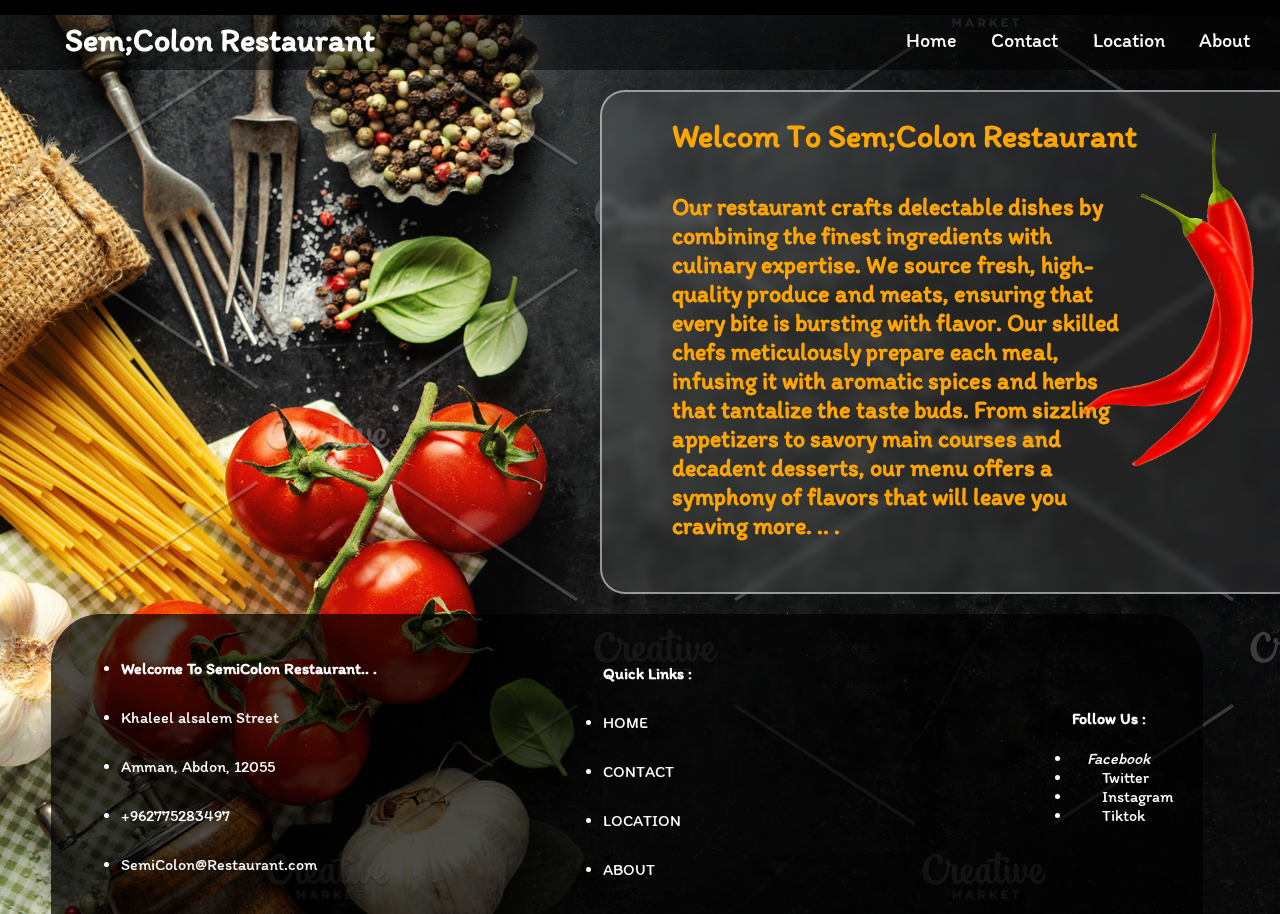
<file: index.html>
<!DOCTYPE html>
<html>
  <head>
    <title>Sem;colon</title>
    <link href="css.css" rel="stylesheet" />
    <link
      rel="stylesheet"
      href="https://cdnjs.cloudflare.com/ajax/libs/font-awesome/6.6.0/css/all.min.css"
      integrity="sha512-Kc323vGBEqzTmouAECnVceyQqyqdsSiqLQISBL29aUW4U/M7pSPA/gEUZQqv1cwx4OnYxTxve5UMg5GT6L4JJg=="
      crossorigin="anonymous"
      referrerpolicy="no-referrer"
    />
    <link rel="preconnect" href="https://fonts.googleapis.com" />
    <link rel="preconnect" href="https://fonts.gstatic.com" crossorigin />
    <link
      href="https://fonts.googleapis.com/css2?family=Itim&family=Montserrat:ital,wght@0,100..900;1,100..900&family=Playfair+Display:ital,wght@0,400..900;1,400..900&display=swap"
      rel="stylesheet"
    />
  </head>
  <body>
    <div class="Tools"></div>
    <header>
      <a class="Logo" href="index.html">Sem;Colon Restaurant</a>

      <nav class="navClass">
        <a href="index.html">Home</a>
        <a href="Contact.html">Contact</a>
        <a href="Location.html">Location</a>
        <a href="About.html">About</a>
      </nav>
    </header>
    <main>
      <div class="mainDiv">
        <div class="pageContent">
              <h1>Welcom To Sem;Colon Restaurant</h1>
          <h2>
            Our restaurant crafts delectable dishes by combining the finest
            ingredients with culinary expertise. We source fresh, high-quality
            produce and meats, ensuring that every bite is bursting with flavor.
            Our skilled chefs meticulously prepare each meal, infusing it with
            aromatic spices and herbs that tantalize the taste buds. From
            sizzling appetizers to savory main courses and decadent desserts,
            our menu offers a symphony of flavors that will leave you craving
            more. .. .
          </h2>

          <img src="R.png" />
        </div>
      </div>
    </main>

    <footer>
      <div class="footerdiv">
        <div class="footeraddress">
          <ul>
            <li><h4>Welcome To SemiColon Restaurant.. .</h4></li>
            <li><p>Khaleel alsalem Street</p></li>
            <li><p>Amman, Abdon, 12055</p></li>
            <li><p>+962775283497</p></li>
            <li><p>SemiColon@Restaurant.com</p></li>
          </ul>
        </div>
        <div class="fotterlinks">
            <ul>
                <li style="list-style: none;"><h4>Quick Links :<h4></li>
                <li><a href="index.html">HOME</a></li>
                <li><a href="Contact.html">CONTACT</a></li>
                <li><a href="Location.html">LOCATION</a></li>
                <li><a href="About.html">ABOUT</a></li>
            </ul>
        </div>
        <div class="footericons">
            
            <ul>
                <li style="list-style: none;"><h4>Follow Us :</h4></li>
                <li><a href="#"><i class="fab fa-facebook-f">Facebook</i></a></li>
                <li><a href="#"><i class="fab fa-twitter"></i>Twitter</a></li>
                <li><a href="#"><i class="fab fa-instagram"></i>Instagram</a></li>
                <li><a href="#"><i class="fab fa-tiktok"></i>Tiktok</a></li>
            </ul>
        </div>  

      </div>
    </footer>
  </body>
</html>
</file>
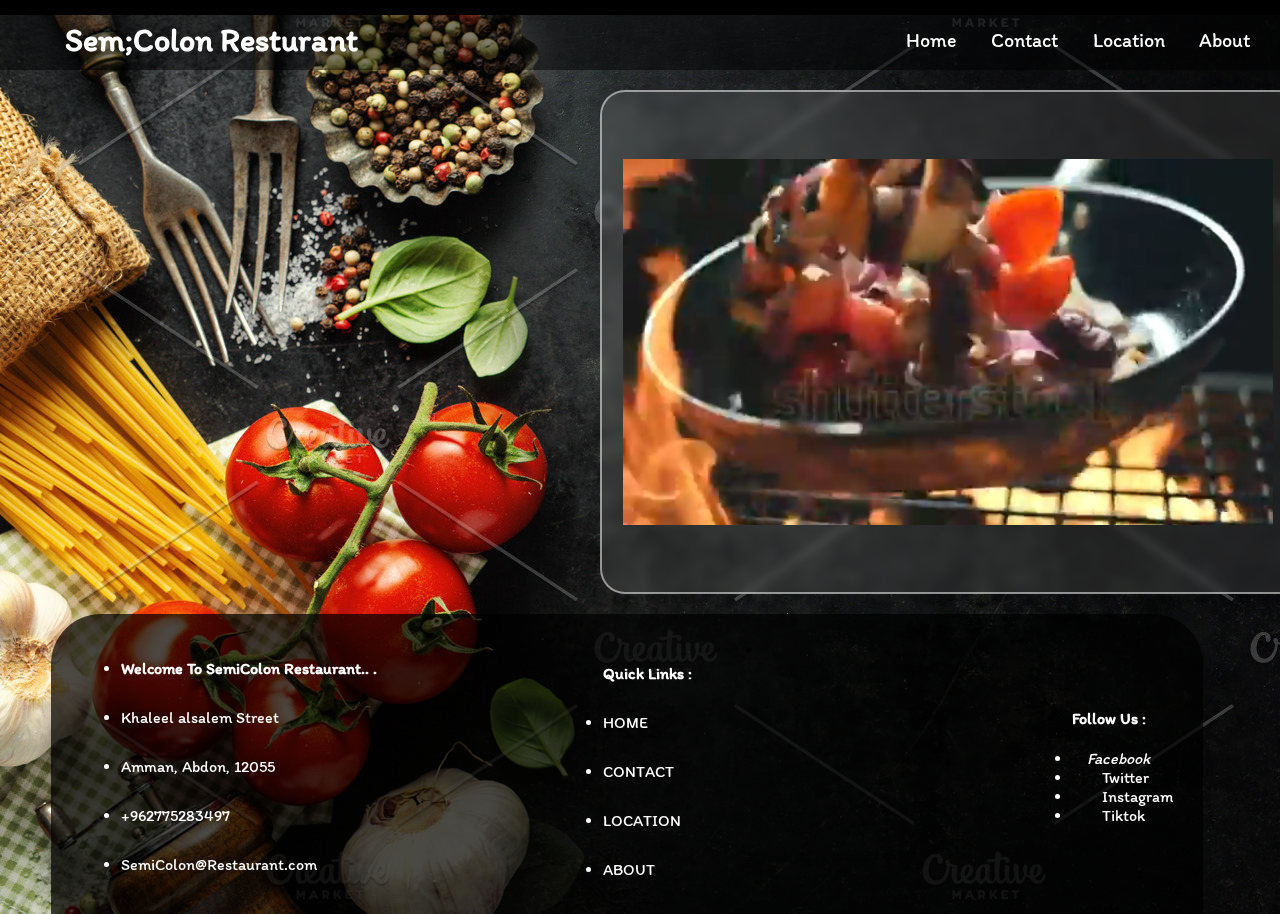
<file: About.html>
<!DOCTYPE html>
<html>
    <head>
        
        <title>Sem;colon</title>
        <link href="css.css" rel="stylesheet">
        <link rel="stylesheet" href="https://cdnjs.cloudflare.com/ajax/libs/font-awesome/6.6.0/css/all.min.css" integrity="sha512-Kc323vGBEqzTmouAECnVceyQqyqdsSiqLQISBL29aUW4U/M7pSPA/gEUZQqv1cwx4OnYxTxve5UMg5GT6L4JJg==" crossorigin="anonymous" referrerpolicy="no-referrer" />
        <link rel="preconnect" href="https://fonts.googleapis.com">
        <link rel="preconnect" href="https://fonts.gstatic.com" crossorigin>
        <link href="https://fonts.googleapis.com/css2?family=Itim&family=Montserrat:ital,wght@0,100..900;1,100..900&family=Playfair+Display:ital,wght@0,400..900;1,400..900&display=swap" rel="stylesheet">
        


    </head>
    <body>
        <div class="Tools"></div>
        <header >
            <a class="Logo" href="index.html">Sem;Colon Resturant</a>

            <nav  class="navClass">
                <a href="index.html">Home</a>
                <a href="Contact.html">Contact</a>
                <a href="Location.html">Location</a>
                <a href="About.html">About</a>
            </nav>

        </header><main>
            <div class="mainDiv">
              <div class="pageContent">
                                
                <video autoplay muted loop src="video.mp4"></video>
              </div>
            </div>
          </main>
      
          <footer>
            <div class="footerdiv">
              <div class="footeraddress">
                <ul>
                  <li><h4>Welcome To SemiColon Restaurant.. .</h4></li>
                  <li><p>Khaleel alsalem Street</p></li>
                  <li><p>Amman, Abdon, 12055</p></li>
                  <li><p>+962775283497</p></li>
                  <li><p>SemiColon@Restaurant.com</p></li>
                </ul>
              </div>
              <div class="fotterlinks">
                  <ul>
                      <li style="list-style: none;"><h4>Quick Links :<h4></li>
                      <li><a href="index.html">HOME</a></li>
                      <li><a href="Contact.html">CONTACT</a></li>
                      <li><a href="Location.html">LOCATION</a></li>
                      <li><a href="About.html">ABOUT</a></li>
                  </ul>
              </div>
              <div class="footericons">
                  
                  <ul>
                      <li style="list-style: none;"><h4>Follow Us :</h4></li>
                      <li><a href="#"><i class="fab fa-facebook-f">Facebook</i></a></li>
                      <li><a href="#"><i class="fab fa-twitter"></i>Twitter</a></li>
                      <li><a href="#"><i class="fab fa-instagram"></i>Instagram</a></li>
                      <li><a href="#"><i class="fab fa-tiktok"></i>Tiktok</a></li>
                  </ul>
              </div>  
      
            </div>
          </footer>
        </body>
      </html>
</file>
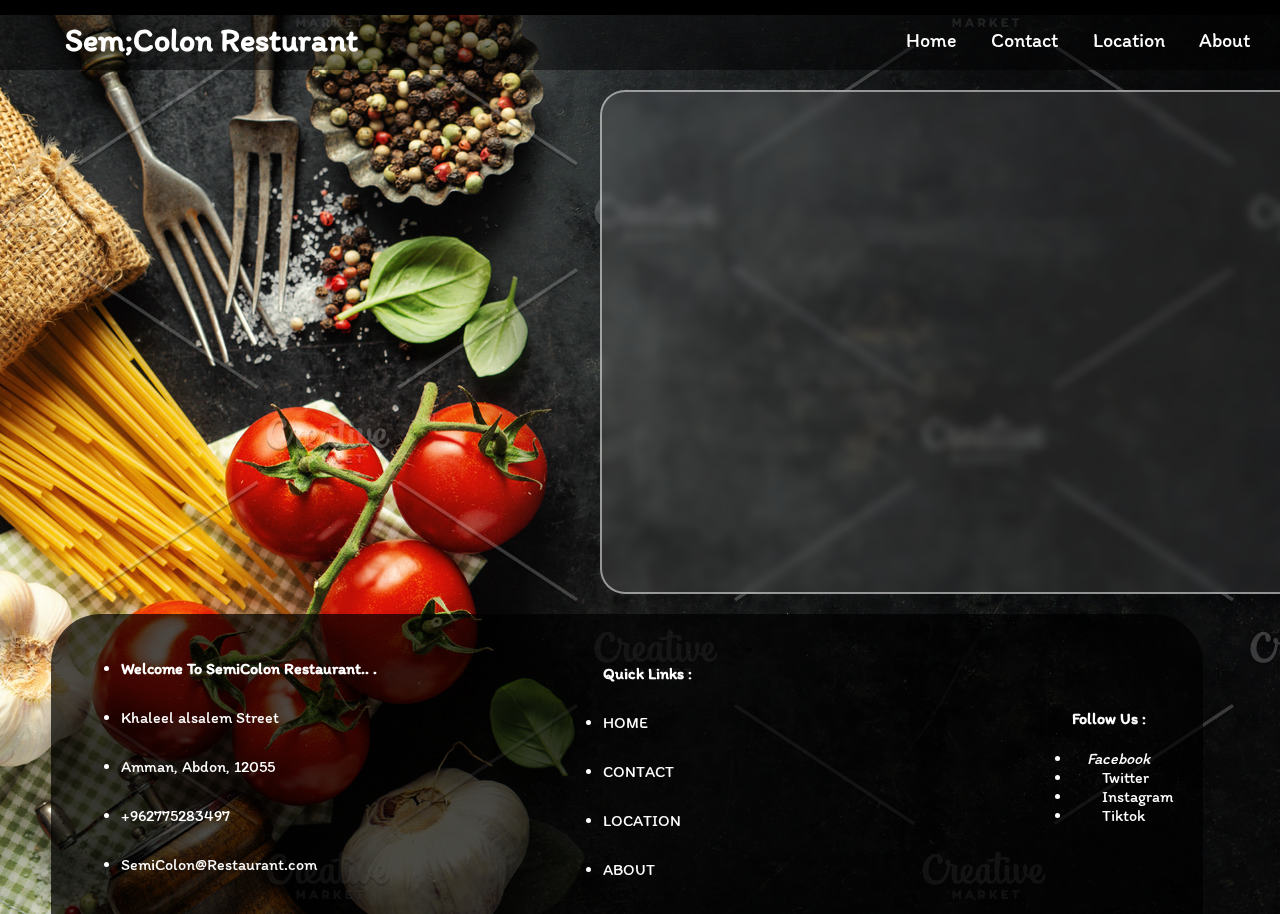
<file: Location.html>
<!DOCTYPE html>
<html>
    <head>
        
        <title>Sem;colon</title>
        <link href="css.css" rel="stylesheet">
        <link rel="stylesheet" href="https://cdnjs.cloudflare.com/ajax/libs/font-awesome/6.6.0/css/all.min.css" integrity="sha512-Kc323vGBEqzTmouAECnVceyQqyqdsSiqLQISBL29aUW4U/M7pSPA/gEUZQqv1cwx4OnYxTxve5UMg5GT6L4JJg==" crossorigin="anonymous" referrerpolicy="no-referrer" />
        <link rel="preconnect" href="https://fonts.googleapis.com">
        <link rel="preconnect" href="https://fonts.gstatic.com" crossorigin>
        <link href="https://fonts.googleapis.com/css2?family=Itim&family=Montserrat:ital,wght@0,100..900;1,100..900&family=Playfair+Display:ital,wght@0,400..900;1,400..900&display=swap" rel="stylesheet">
        


    </head>
    <body>
        <div class="Tools"></div>
        <header >
            <a class="Logo" href="index.html">Sem;Colon Resturant</a>

            <nav  class="navClass">
                <a href="index.html">Home</a>
                <a href="Contact.html">Contact</a>
                <a href="Location.html">Location</a>
                <a href="About.html">About</a>
            </nav>

        </header><main>
            <div class="mainDiv">
              <div class="pageContent">
                                
                    <iframe src="https://www.google.com/maps/embed?pb=!1m14!1m12!1m3!1d8191.7459364185!2d35.89650042851128!3d32.485008624509156!2m3!1f0!2f0!3f0!3m2!1i1024!2i768!4f13.1!5e0!3m2!1sar!2sjo!4v1730425113400!5m2!1sar!2sjo" width="600" height="450" style="border:0;" allowfullscreen="" loading="lazy" referrerpolicy="no-referrer-when-downgrade"></iframe>
                
      
              </div>
            </div>
          </main>
      
          <footer>
            <div class="footerdiv">
              <div class="footeraddress">
                <ul>
                  <li><h4>Welcome To SemiColon Restaurant.. .</h4></li>
                  <li><p>Khaleel alsalem Street</p></li>
                  <li><p>Amman, Abdon, 12055</p></li>
                  <li><p>+962775283497</p></li>
                  <li><p>SemiColon@Restaurant.com</p></li>
                </ul>
              </div>
              <div class="fotterlinks">
                  <ul>
                      <li style="list-style: none;"><h4>Quick Links :<h4></li>
                      <li><a href="index.html">HOME</a></li>
                      <li><a href="Contact.html">CONTACT</a></li>
                      <li><a href="Location.html">LOCATION</a></li>
                      <li><a href="About.html">ABOUT</a></li>
                  </ul>
              </div>
              <div class="footericons">
                  
                  <ul>
                      <li style="list-style: none;"><h4>Follow Us :</h4></li>
                      <li><a href="#"><i class="fab fa-facebook-f">Facebook</i></a></li>
                      <li><a href="#"><i class="fab fa-twitter"></i>Twitter</a></li>
                      <li><a href="#"><i class="fab fa-instagram"></i>Instagram</a></li>
                      <li><a href="#"><i class="fab fa-tiktok"></i>Tiktok</a></li>
                  </ul>
              </div>  
      
            </div>
          </footer>
        </body>
      </html>
</file>
<file: css.css>
body {
  background-image: url(food.jpg);
  padding: 0px;
  margin: 0px;
  font-family: "Itim", cursive;
  font-weight: 400;
  font-style: normal;
}
.Tools {
  background-color: black;
  height: 15px;
  width: 100%;
}
header {
  position: sticky;
  top: 0px;
  background-color: rgba(0, 0, 0, 0.5);
  display: flex;
  justify-content: space-between;
  align-items: center;
  text-decoration: none;
  height: 50px;
  padding-bottom: 5px;
  z-index: 1000;
}
.Logo {
  color: #fff;
  margin-left: 65px;
  font-size: 32px;
  font-weight: 700;
  text-decoration: none;
  
}
}
.navClass {
  margin-right: 60px;
}
.navClass a {
  position: relative;
  color: #fff;
  margin-right: 30px;
  font-size: 20px;
  font-weight: 500;
  text-decoration: none;
}
.navClass a::before {
  content: "";
  position: absolute;
  top: 100%;
  left: 0;
  width: 0;
  height: 5px;
  background: #fff;
  transition: 0.5s;
}

.navClass a:hover::before {
  width: 100%;
}

.mainDiv {
  width: 99%;
}

.pageContent {
  display: flex;
  position: relative;
  top: 20px;
  left: 600px;
  width: 700px;
  height: 500px;

  background: rgba(255, 255, 255, 0.1);
  box-shadow: 0, 25px, 45px, rgba(0, 0, 0, 0.2);
  border-radius: 25px;
  border: 2px solid rgba(255, 255, 255, 0.5);
  backdrop-filter: blur(5px);
}
.pageContent h1 {
  position: absolute;
  left: 10%;
  top: 5%;
  margin: 0%;
  color: orange;
  font-weight: 700;
  align-items: center;
  justify-content: space-between;
}
.pageContent h2 {
  position: absolute;
  left: 10%;
  top: 16%;
  width: 450px;
  color: orange;
  align-items: center;
  justify-content: space-between;
}
.pageContent img {
  position: absolute;
  top: 7%;
  left: 55%;
  width: 350px;
  z-index: -2;
}

.footerdiv {
  color: #fff;
  position: relative;
  display: flex;
  justify-content: space-around;
  align-items: center;
  width: 100%;
  top: 40px;
  bottom: 0%;
  width: 90%;
  margin-left: 4%;
  margin-right: 2%;
  background-color: #000000;
  border-radius: 50px 50px 0px 0px;
  height: 300px;
  background-color: rgba(0, 0, 0, 0.7);
  z-index: 1000;
}
.footeraddress {
  position: absolute;
  left: 30px;
}
.footeraddress p {
  margin-top: 30px;
}
.fotterlinks {
  position: absolute;
}
.fotterlinks ul li {
  margin-top: 30px;
}

.fotterlinks ul li a {
  text-decoration: none;
  color: #fff;
  list-style: none;
}
.footericons {
  position: absolute;
  right: 30px;
}
.footericons ul li a {
  text-decoration: none;
  color: #fff;
  list-style: none;
}

.footericons ul li a i {
  margin: 15px;
}
.pageContent iframe {
  position: absolute;
  align-items: center;
  top: 5%;

  border-radius: 40px;
  width: 700px;
}
.pageContent video {
  position: absolute;
  left: 3%;
  height: 500px;
  border-radius: 40px;
  width: 650px;
}
</file>
